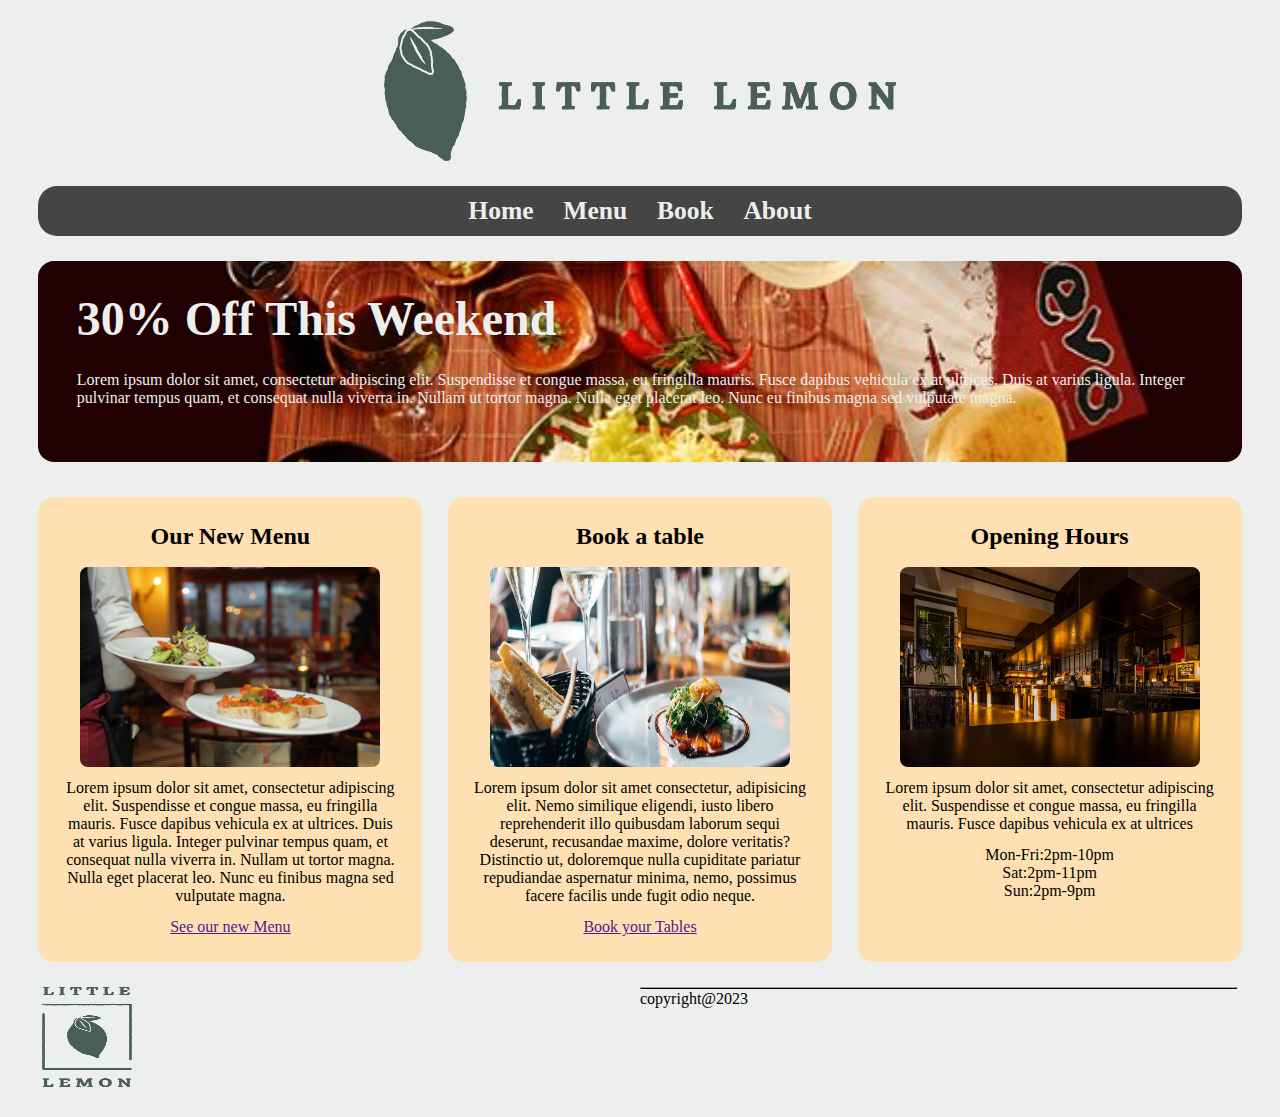
<file: landing_page/index.html>
<!DOCTYPE html>
<head>
    <meta charset="utf-8"/>
    <meta name="viewport" content="width:device-width,initial-scale=1.0">
    <title>little lemon home</title>
    <link href="style.css" rel="stylesheet">
</head>
<body>
    <header>
        <img src="headerlogo.png" alt="logo" width="40%" height="10%" />
        <nav>
            <ul>
                <li><a href="index.html">Home</a></li>
                <li><a href=".html">Menu</a></li>
                <li><a href=".html">Book</a></li>
                <li><a href=".html">About</a></li>
            </ul>
        </nav>
    </header>
<!--        -->
    <main>
        <section class="section1">
            <article>
                <h1>30% Off This Weekend</h1>
                <p>Lorem ipsum dolor sit amet, consectetur adipiscing elit. Suspendisse et congue massa, eu fringilla mauris. Fusce dapibus
                    vehicula ex at ultrices. Duis at varius ligula. Integer pulvinar tempus quam, et consequat nulla viverra in. Nullam ut tortor
                    magna. Nulla eget placerat leo. Nunc eu finibus magna sed vulputate magna.</p>
            </article>
        </section>
        <section class="section2">
            <article id="article1">
                <h2>Our New Menu</h2>
                <div class="container"><img src="article1.jpg" alt="image" width="300px" height="200px"/></div>
                <p>Lorem ipsum dolor sit amet, consectetur adipiscing elit. Suspendisse et congue massa, eu fringilla mauris. Fusce dapibus
                    vehicula ex at ultrices. Duis at varius ligula. Integer pulvinar tempus quam, et consequat nulla viverra in. Nullam ut tortor
                    magna. Nulla eget placerat leo. Nunc eu finibus magna sed vulputate magna.</p>
                <p><a href="">See our new Menu</a></p>
            </article>
            <article id="article2">
                <h2>Book a table</h2>
                <div class="container"><img src="table_image.webp" alt="image" width="300px" height="200px"/></div>
                <p>Lorem ipsum dolor sit amet consectetur, adipisicing elit. Nemo similique eligendi, iusto libero reprehenderit illo quibusdam laborum sequi deserunt, recusandae maxime, dolore veritatis? Distinctio ut, doloremque nulla cupiditate pariatur repudiandae aspernatur minima, nemo, possimus facere facilis unde fugit odio neque.<p><a href="">Book your Tables</a></p>
            </article>
            <article id="article3">
                <h2>Opening Hours</h2>
                <div class="container"><img src="article3.jpg" alt="image" width="300px" height="200px"/></div>
                <p>Lorem ipsum dolor sit amet, consectetur adipiscing elit. Suspendisse et congue massa, eu fringilla mauris. Fusce dapibus
                    vehicula ex at ultrices</p>
                <ul >
                    <li>Mon-Fri:2pm-10pm </li>
                    <li>Sat:2pm-11pm</li>
                    <li>Sun:2pm-9pm</li>
                </ul>
            </article>
        </section>
    </main>
    <footer>
        <div>
            <img src="footerlogo.png" alt="logo" height="100px" width="90px">
        </div>
        <div>
            <hr style="height:1px;background-color:black;">
            <p>copyright@2023</p>
        </div>
    </footer>
</body>
</file>
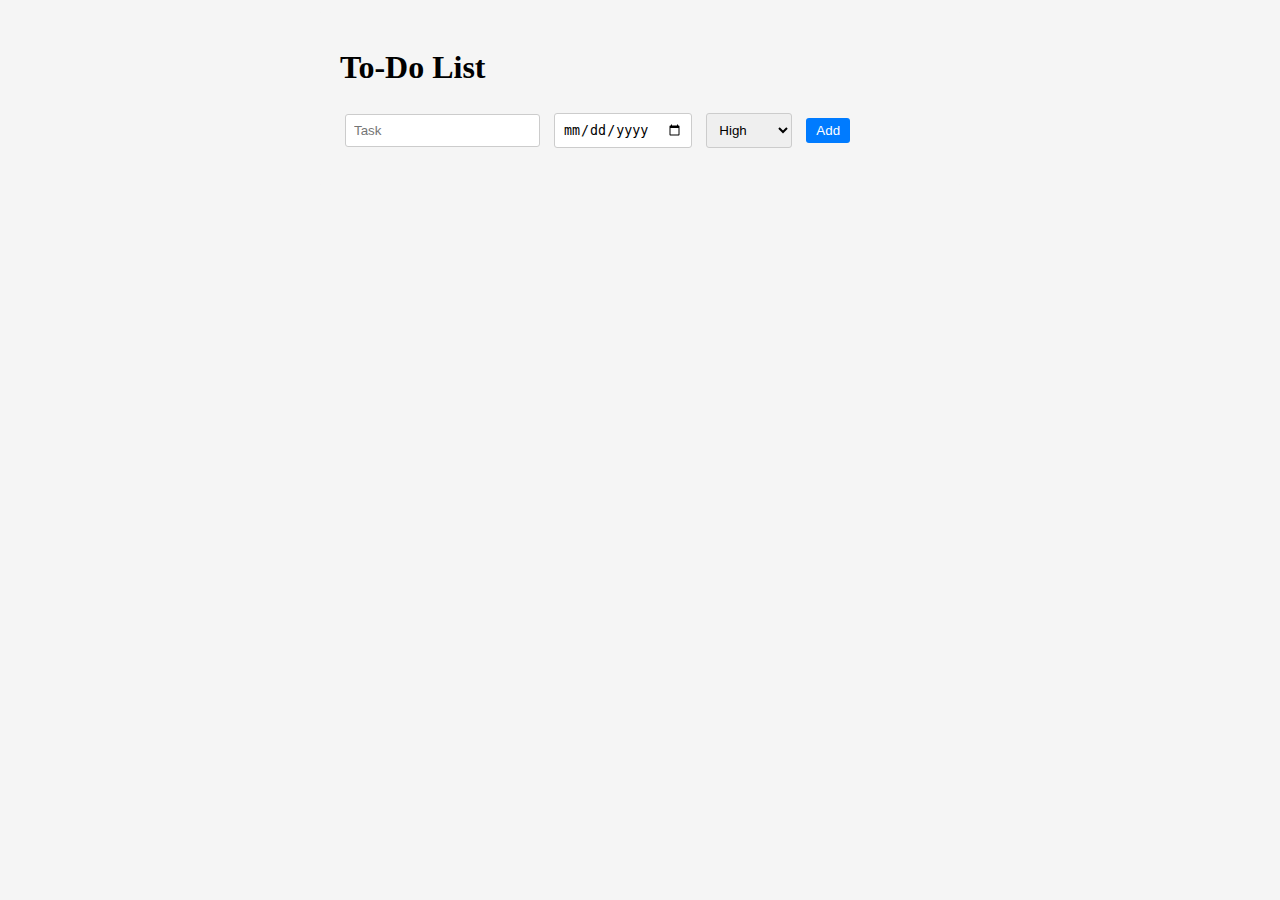
<file: Task2_ToDoList/index.html>
<!DOCTYPE html>
<html lang="en">
<head>
  <meta charset="UTF-8">
  <meta name="viewport" content="width:device-width,initial-scale=1.0">
  <title>To-Do List</title>
  <link rel="stylesheet" href="styles.css">
</head>
<body>
  <div class="todo-container">
    <h1>To-Do List</h1>
    <input type="text" id="taskInput" placeholder="Task">
    <input type="date" id="deadlineInput">
    <select id="priorityInput">
      <option value="High">High</option>
      <option value="Medium">Medium</option>
      <option value="Low">Low</option>
    </select>
    <button class="addbtn"  onclick="addTask()">Add</button>
    <div class="taskli"><ul id="taskList"></ul></div>
  </div>
  
  <script src="app1.js"></script>
</body>
</html>
</file>
<file: landing_page/style.css>
*{
    margin: 0;
    padding: 0;
   
}

body{
    background-color:#edefee;
    font-family:'Markazi Text', serif;
}
header{
    margin-top: 2.3vmin;
}
header img{
    display: block;
    margin: auto;
    image-resolution: 500px 200px;
    width: 40%;
    height: 10%;
}

header nav{
    margin: 2vmax 3vmax;
    border-radius: 1.5vmax;
    padding: .6rem 3vmax;
    background-color: #454545;
}
header nav ul{
    list-style: none;
    text-align: center;
   margin : 0% 3%; 
    /* background-color: crimson;*/
}
nav li{
    display: inline-block;
    padding-inline: 1vmax ;
    /* background-color: blue; */
    /* color: #000; */
    text-decoration:none;
}
nav a{
    text-decoration: none;
    font-size: 2vmax;
    font-weight:600;
    color: #edefee;
    /* background-color: black; */
}
/* 
                main
 */

.section1{
    display: flex;
    margin: 2vmax 3vmax;
}

.section1 article{
    background-image: url(section-background.jpeg);
    background-size:cover;
    background-position: center;
    border-radius: 1rem;
    padding: 2.3vmax 3vmax;
    color:#edefee
   
}
.section1 h1{
    font-size: 3em;
    font-weight: 700;
 
}
.section1 p{
     margin:2vmax 0vmax;
     /* line-height: 2vmax; */
}
.section2{
    margin: 2vmax 2vmax;
    display: flex;
    flex-wrap: wrap;
}
.section2 article{
    flex: 1;
    margin-top: 0.6rem;
    background-color: rgb(255, 224, 178);
    border-radius: 1rem;
    margin-inline: 1vw;
    padding: 2vw;
}
.container {
    display: flex;
    justify-content: center;
  }
  
  .container img {
    align-content:center;
    border-radius: .5rem;
  }
  
.section2 h2{
    text-align: center;
    margin-bottom: 1.3vmax;
}

article>img{
    align-content:center;
    border-radius: .5rem;
} 

.section2 p{
    text-align: center;
    margin-top: 1vmax;
    
}
.section2 ul{
    text-align: center;
    margin-top: 1vmax;
    list-style: none;
    
}

footer{
    display: flex;
    justify-content: center;
    align-items: flex-start;
    margin: 2vmax 3.3vmax;
}
footer div{
    flex: 1;
}

@media (max-width:900px) {
    body{
        margin: 1vmax 2vmax;
    }
    
header img{
    width: 60%;
    height: 10%;
}
    nav a{
        text-decoration: none;
        font-size: 3vmax;
        font-weight:600;
        color: #edefee;
        /* background-color: black; */
    }        
    .section1 h1{
        font-size: 2rem;
        font-weight: 800;    
    }
    .section2{
 
         display: flex;
         flex-direction: column;
         flex-wrap: wrap;
     
     }
     footer{
         display: flex;
         justify-content: center;
         align-items: flex-start;
         margin: 4vmax 3.3vmax;
     }
}
</file>
<file: Task2_ToDoList/styles.css>
body{
  background-color: #f5f5f5;
}
.todo-container {
    max-width: 600px;
    margin: 0 auto;
    padding: 20px;
    background-color: #f5f5f5;
    border-radius: 5px;
}
  
  input[type="text"],
  input[type="date"],
  select,
  button {
    margin: 5px;
    padding: 8px;
    border-radius: 3px;
    border: 1px solid #ccc;
  }
  
  button {
    background-color: #007bff;
    color: white;
    cursor: pointer;
    border: none;
    padding: 5px 10px;
    border-radius: 3px;
    transition: background-color 0.4s;
  }
  
  button:hover{
    background-color: #4dff35;
    color: #fff;
  }
  
  button:hover{
    background-color: #72b6ff;
    color: black;
  }
ul {
  list-style: none;
  padding: 0;
 
}


li {
  margin-bottom: 10px;
  background-color: #fff;
  padding: 15px;
  border-radius: 5px;
  box-shadow: 0 2px 4px rgba(0, 0, 0, 0.1);
}
input[type="checkbox"] {
  margin-right: 10px;
  vertical-align: middle;
}

label span {
  display: block;
  margin-bottom: 5px;
  font-weight: bold;
  color: #333;
}

label span:nth-child(n+2) {
  font-weight: normal;
  color: #666;
}

button.com-button {
  background-color: #2db03c;
  color: white;
  cursor: pointer;
  border: none;
  padding: 5px 10px;
  border-radius: 3px;
  transition: background-color 0.3s;
}

button.com-button:hover {
  background-color: #51d633;
}
button.del-button {
  background-color: #dc3545;
  color: white;
  cursor: pointer;
  border: none;
  padding: 5px 10px;
  border-radius: 3px;
  transition: background-color 0.3s;
}

button.del-button:hover {
  background-color: #bb2d3b;
}

  
  @media screen and (max-width: 600px) {
    .todo-container {
      width: 90%;
    }
    input[type="text"],
    input[type="date"],
    select,
     .addbtn {
      margin: .7rem;
      padding: .6rem;
      width: 90%;
    }
  }
</file>
